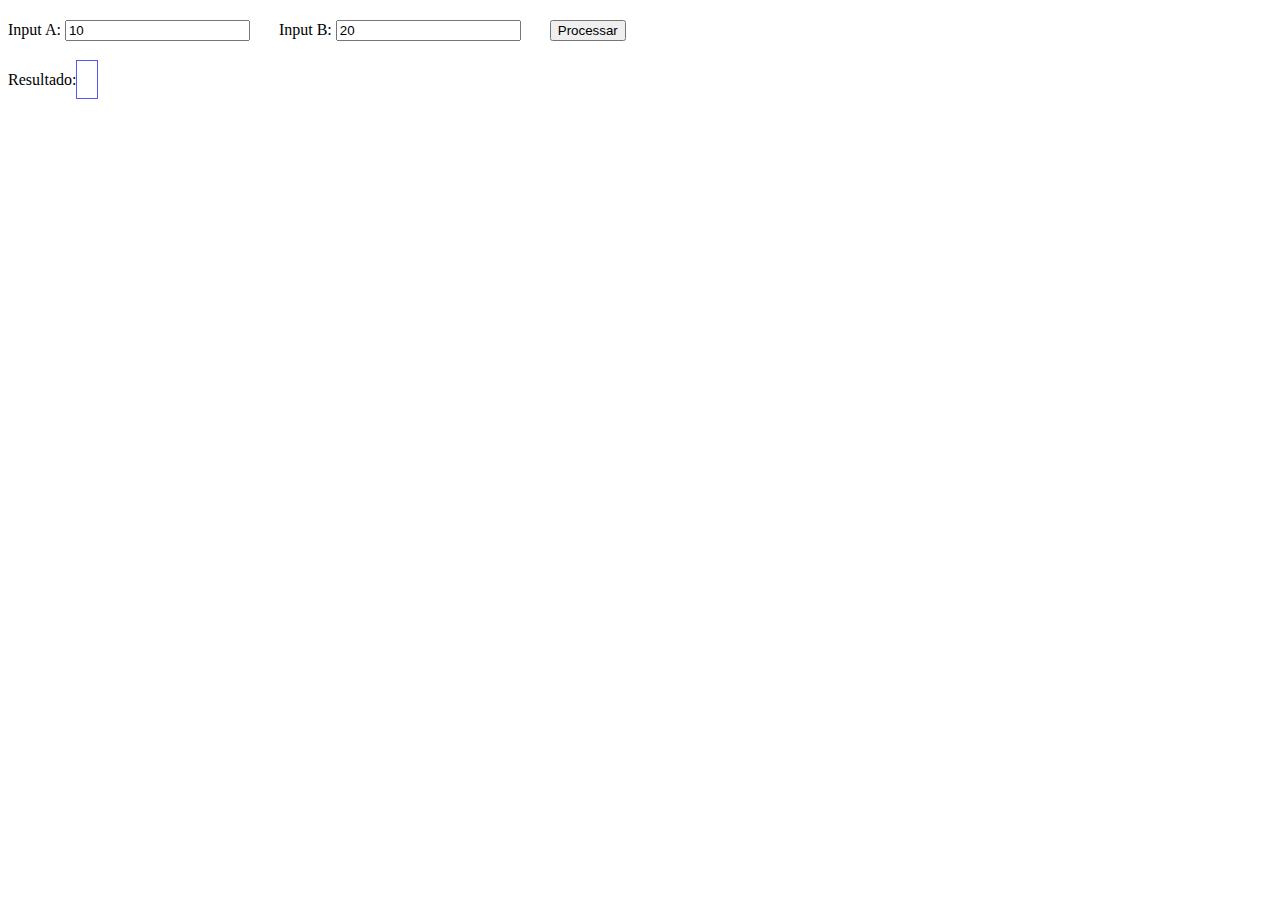
<file: ex1/index.html>
<html>
<head>
    <title>Ceam/</title>
    <meta charset="UTF-8" />
    <script src="script.js" type="text/javascript"></script>
    <link href="style.css" rel="stylesheet" type="text/css" />

</head>
<body>
    <div class="conteudo">
        <label>Input A:</label>
        <input type="text" id="inputA" value="10" />
        <label>Input B:</label>
        <input type="text" id="inputB" value="20" />

        <input type="button" id="processar" onclick="processar()" value="Processar" >

        <div class="conteudoResultado">
            Resultado: <span id="resultado"></span>
        </div>

    </div>
</body>
</html>
</file>
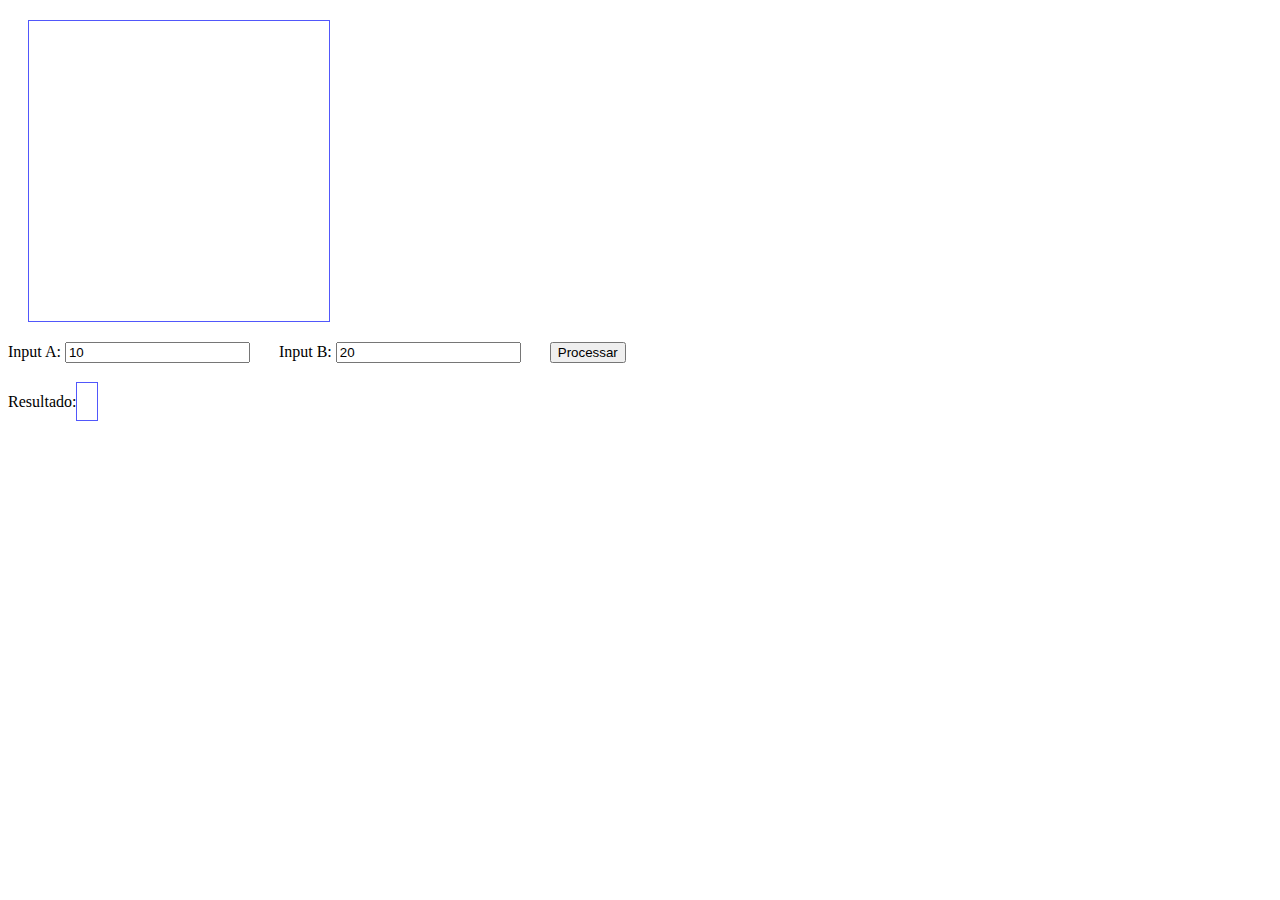
<file: ex3/index.html>
<html>
<head>
    <title>Ceam/</title>
    <meta charset="UTF-8" />
    <script src="script.js" type="text/javascript"></script>
    <link href="style.css" rel="stylesheet" type="text/css" />

</head>
<body>
    <div class="conteudo">
        <canvas id="myCanvas"></canvas>
        <label>Input A:</label>
        <input type="text" id="inputA" value="10" />
        <label>Input B:</label>
        <input type="text" id="inputB" value="20" />

        <input type="button" id="processar" onclick="processar()" value="Processar" >

        <div class="conteudoResultado">
            Resultado: <span id="resultado"></span>
        </div>

    </div>
</body>
</html>
</file>
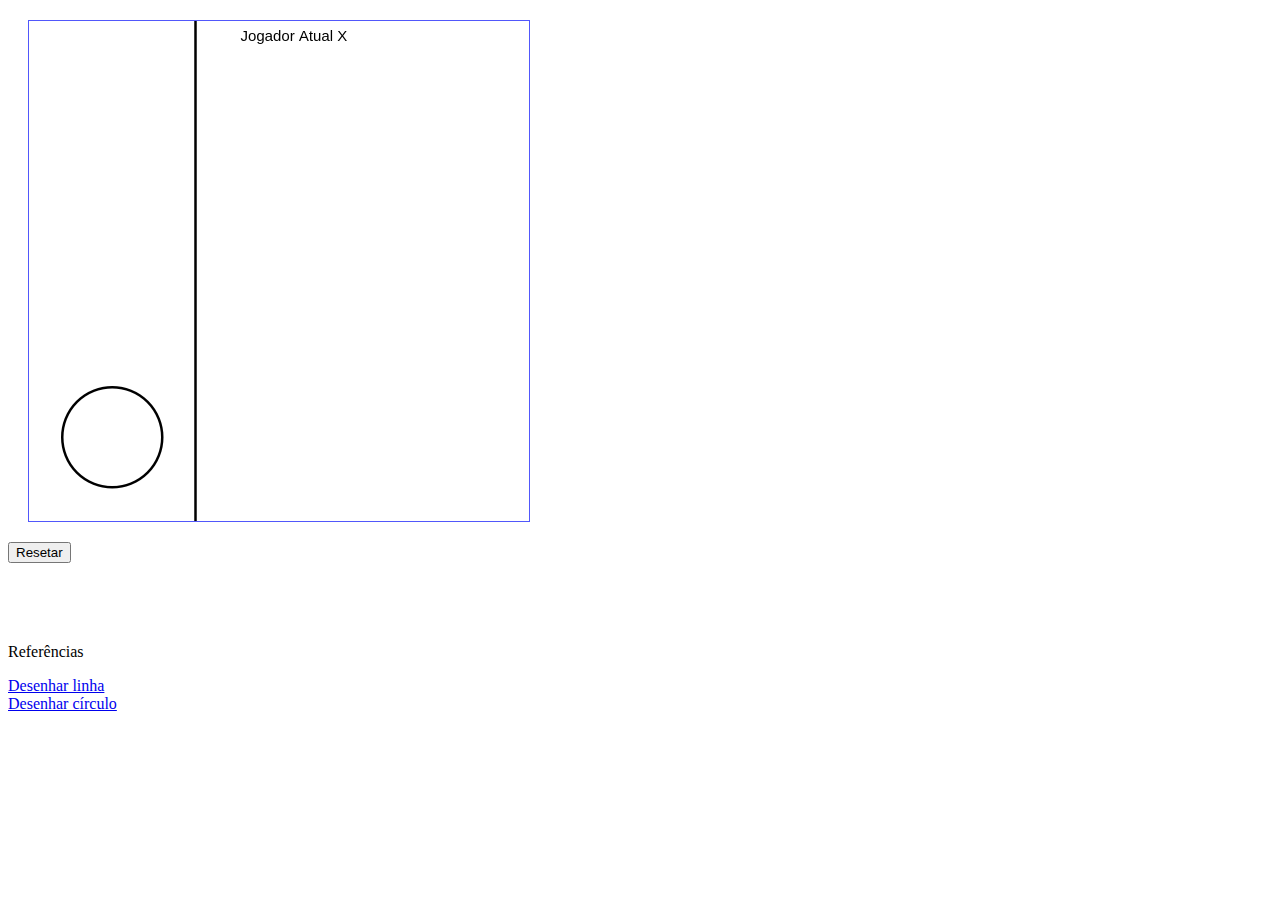
<file: ex4/index.html>
<html>
<head>
    <title>Ceam/</title>
    <meta charset="UTF-8" />
    <script src="script.js" type="text/javascript"></script>
    <link href="style.css" rel="stylesheet" type="text/css" />

</head>
<body>
    <div class="conteudo">
        <canvas id="myCanvas" height="1000", width="1000"></canvas>

        <input type="button" id="processar" onclick="gameMain.reset()" value="Resetar" >


    </div>
    <div class="doc">
        <p>Referências</p>
        <a href="https://developer.mozilla.org/pt-BR/docs/Web/API/CanvasRenderingContext2D/lineTo">
            Desenhar linha
        </a>
        
        <a href="https://developer.mozilla.org/en-US/docs/Web/API/CanvasRenderingContext2D/arc">
            Desenhar círculo
        </a>
    </div>
</body>
</html>
</file>
<file: ex1/style.css>
.conteudo {
    margin-top: 20px;
}


#inputA {
    margin-right: 25px;
}

#inputB {
    margin-right: 25px;
}

#processar {

}

#resultado {
    border: solid 1px #5157fb;
    padding: 10px;
}

.conteudoResultado {
    margin-top: 30px;
}
</file>
<file: ex3/style.css>
.conteudo {
    margin-top: 20px;
}


#inputA {
    margin-right: 25px;
}

#inputB {
    margin-right: 25px;
}

#processar {

}

#resultado {
    border: solid 1px #5157fb;
    padding: 10px;
}

.conteudoResultado {
    margin-top: 30px;
}

#myCanvas {
    width: 300px;
    height: 300px;
    border: solid 1px #5157fb;
    display: block;
    margin: 20px;
}
</file>
<file: ex4/style.css>
.conteudo {
    margin-top: 20px;
}


#inputA {
    margin-right: 25px;
}

#inputB {
    margin-right: 25px;
}

#processar {

}

#resultado {
    border: solid 1px #5157fb;
    padding: 10px;
}

.conteudoResultado {
    margin-top: 30px;
}

#myCanvas {
    width: 500px;
    height: 500px;
    border: solid 1px #5157fb;
    display: block;
    margin: 20px;
}

.doc {
    margin-top: 80px;
}

.doc a {
    display: block;
}
</file>
